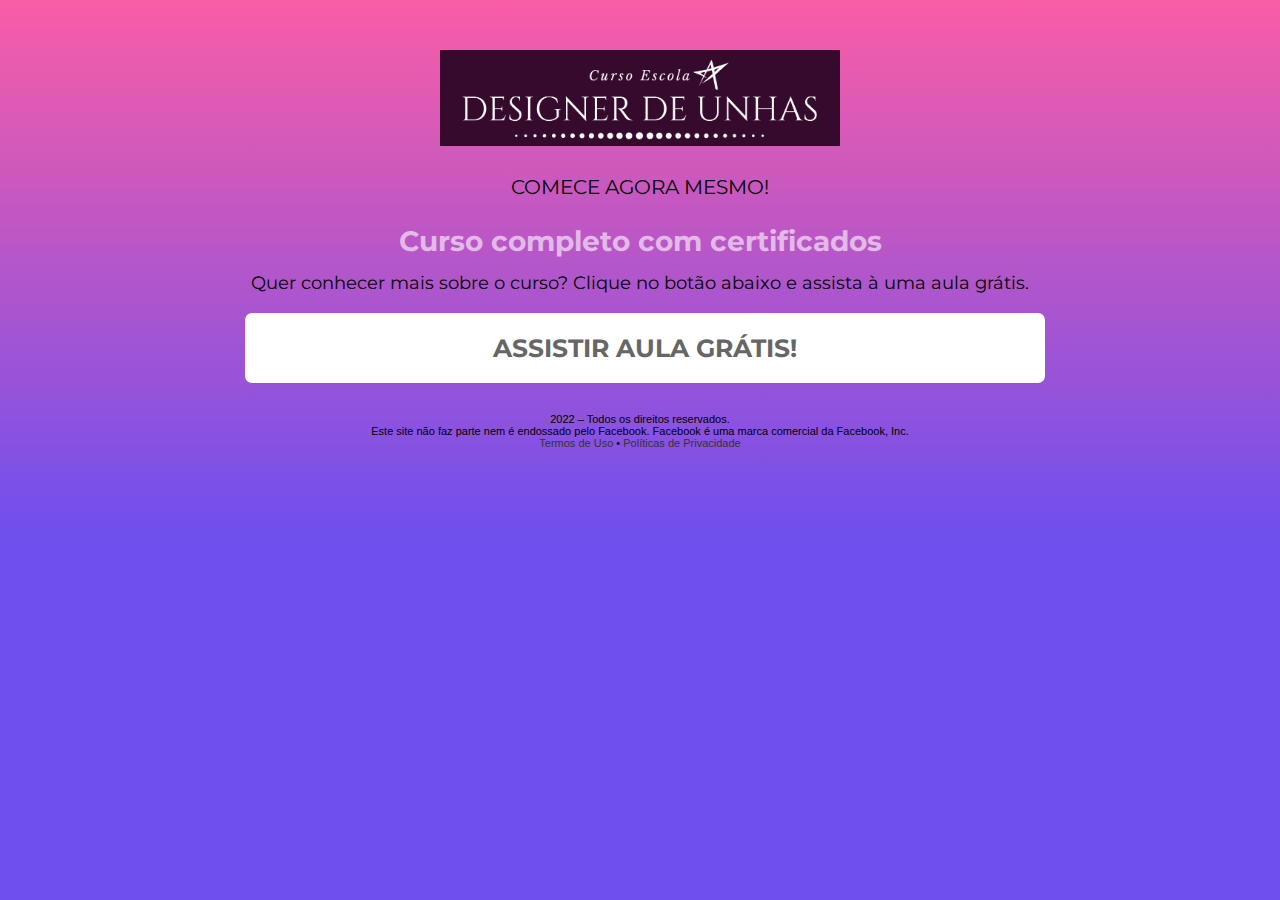
<file: ps/index.html>
<!DOCTYPE html>
<html>
<head>
	<title></title>
	<meta charset="utf-8">
	<meta name="viewport" content="width=device-width, initial-scale=1.0">
	<!-- <link rel="shortcut icon" type="image/icon" href="https://compramaster.com.br/favicon.ico"> -->
	<link href="https://fonts.googleapis.com/css?family=Montserrat&display=swap" rel="stylesheet">
	<meta name="viewport" content="width=device-width, initial-scale=1.0">
	<meta name="description" content="">

	<style type="text/css">
		* { margin: 0; padding: 0; }
		.hidden {
			display: none;
		}
		button {
			padding: 20px;margin: 15px;
		}
		body {
			line-height: 30px;
		}
		.Quizz_Builder_Box {
			display: none;
		}

		.quizz-builder-btn {
			/*border: 5px solid rgba(255,255,255,.3);*/
			border-radius: 7px;
			padding: 20px 50px;
			text-align: center;
			max-width: 800px;
			width: 100%;
			margin: 15px 5px;
			/*background: rgba(255,255,255,.1);*/
			border: none;
			background: white;
			display: block;
			font: bold 25px montserrat, arial;
			color: #666;
			cursor: pointer;
			text-transform: uppercase;
			transition: .068s ease-in;
		}
		.quizz-builder-btn:hover {
			color: rgba(249,93,166,1);
			background: rgba(255,255,255,.7);
			box-shadow: 3px 3px 5px 3px #00000055;
		}
		.Quizz_Builder_Content {
			max-width: 800px;
			width: calc(100% - 70px);
			margin: 0 auto;
		}
		.Quizz_Builder_Wrapper {
			background: rgb(111,79,238);
			background: linear-gradient(0deg, rgba(111,79,238,1) 0%, rgba(249,93,166,1) 100%);
			padding-left: 35px;
			padding-right: 35px;
			padding-top: 50px;
			padding-bottom: 50px;
			text-align: center;
		}
		.qzz-politicas {
			font:11px arial;margin-top:30px;
		}
		.qzz-politicas a {
			color: #333;
			text-decoration: none;
		}
		body {
			background: rgba(111,79,238,1);
			font: 14px montserrat, arial;
		}
		h1 {
			margin-top: 25px;
			margin-bottom: 10px;
			color: rgba(255,255,255,.6);
			transition: .3s ease-in;
		}
		.h3 {
			font-size: 20px;
			margin-top: 25px;
			margin-bottom: 10px;
		}
		.h4 {
			font-size: 18px;
			line-height: 30px;
		}
		@media screen and (max-width: 500px) {
			.Quizz_Builder_Wrapper {
				padding-left: 10px;
				padding-right: 10px;
			}
		}
	</style>
</head>
<body>
	<div class="Quizz_Builder_Wrapper">
		<div class="Quizz_Builder_Content">
			<div><img src="ImagNew-3-e1645655231931.png" style='width: 100%; max-width: 400px'></div>
			<div class="h3">COMECE AGORA MESMO!</div>


			<div class="Quizz_Builder_Box">
				<div id="Quizz_Builder_View_id_121409042022" class='view'>
					<h1 class='qzz-h1' style='font-weight: bold;font-size:28px'>
						Curso completo com certificados
					</h1>

					<div class='h4'>
						Quer conhecer mais sobre o curso? Clique no botão abaixo e assista à uma aula grátis.
					</div>
					
					<button class='quizz-builder-btn' onclick='Quizz_Builder_Show("id_121409042022", "ASSISTIR AULA GRÁTIS!")'>
						ASSISTIR AULA GRÁTIS!
					</button>
				</div>
			</div>

					<div>
						<center>
							<div style="display:table;" class="qzz-politicas">
								2022 – Todos os direitos reservados.<br>
								Este site não faz parte nem é endossado pelo Facebook. Facebook é uma marca comercial da Facebook, Inc.<br>
								<a href="">Termos de Uso</a> • 
								<a href="">Políticas de Privacidade</a>
							</div>
						</center>
					</div>

					<script type="text/javascript">
					// mostra caixa com todas as perguntas somente depois
					// delas terem sido renderizdas, para nao abrir tudo
					// de uma vez por alguns segundos enquanto carrega
					// os dados do banco de dados
					var qzz_box = document.querySelector('.Quizz_Builder_Box');
					if (qzz_box) qzz_box.style.display = 'block';

					var qzz_buttons = {"id_121409042022":{"label":["ASSISTIR AULA GR\u00c1TIS!"],"link":["https:\/\/unhasperfeitasapp.com.br\/"],"form":[""]}};

					function Quizz_Builder_Show(id, label) {
						var dt = qzz_buttons[id];

						var nid = 0, count = 0;
						dt.label.forEach(function(l) {
							if (label == l) nid = count;
							count ++;
						});

						Quizz_Builder_AlterView(dt.form[nid], dt.link[nid]);
					}
</script>



<br><br>
</div>
</div>

<script type="text/javascript">

	// SO ESTA SALVANDO A ACAO DO ULTIMO BOTAO CARREGADO DE CADA LINHA NO FILL DATA


	// PRECISA DE UMA OPCAO PARA ESCOLHER QUAL FORM VAI SER O PRIMEIRO

	function Quizz_Builder_AlterH1Color(color) {
		var H1s = document.querySelectorAll('.qzz-h1');
		if (H1s.length) H1s.forEach(function(h1) {
			h1.style.color = color;
		});
	}


	function Quizz_Builder_AlterView(id, link) {
		if (!id) {
			document.location = link;
			return false;
		}

		document.querySelectorAll('.view').forEach(function(element) {
			element.style.display = 'none';
		});

		if (document.getElementById('Quizz_Builder_View_' + id)) document.getElementById('Quizz_Builder_View_' + id).style.display='block';

		
		Quizz_Builder_AlterH1Color('#d9086d');
		setTimeout(function() {
			Quizz_Builder_AlterH1Color('rgba(255,255,255,.6)');
		}, 100);
	}

	if ("") Quizz_Builder_AlterView("");
	else {
		var n = 0, last;
		for (var i in qzz_buttons) {
			last = i;
			n++;
		}
		if (n) Quizz_Builder_AlterView(last);
	}
</script>

</body>
</html>
</file>
